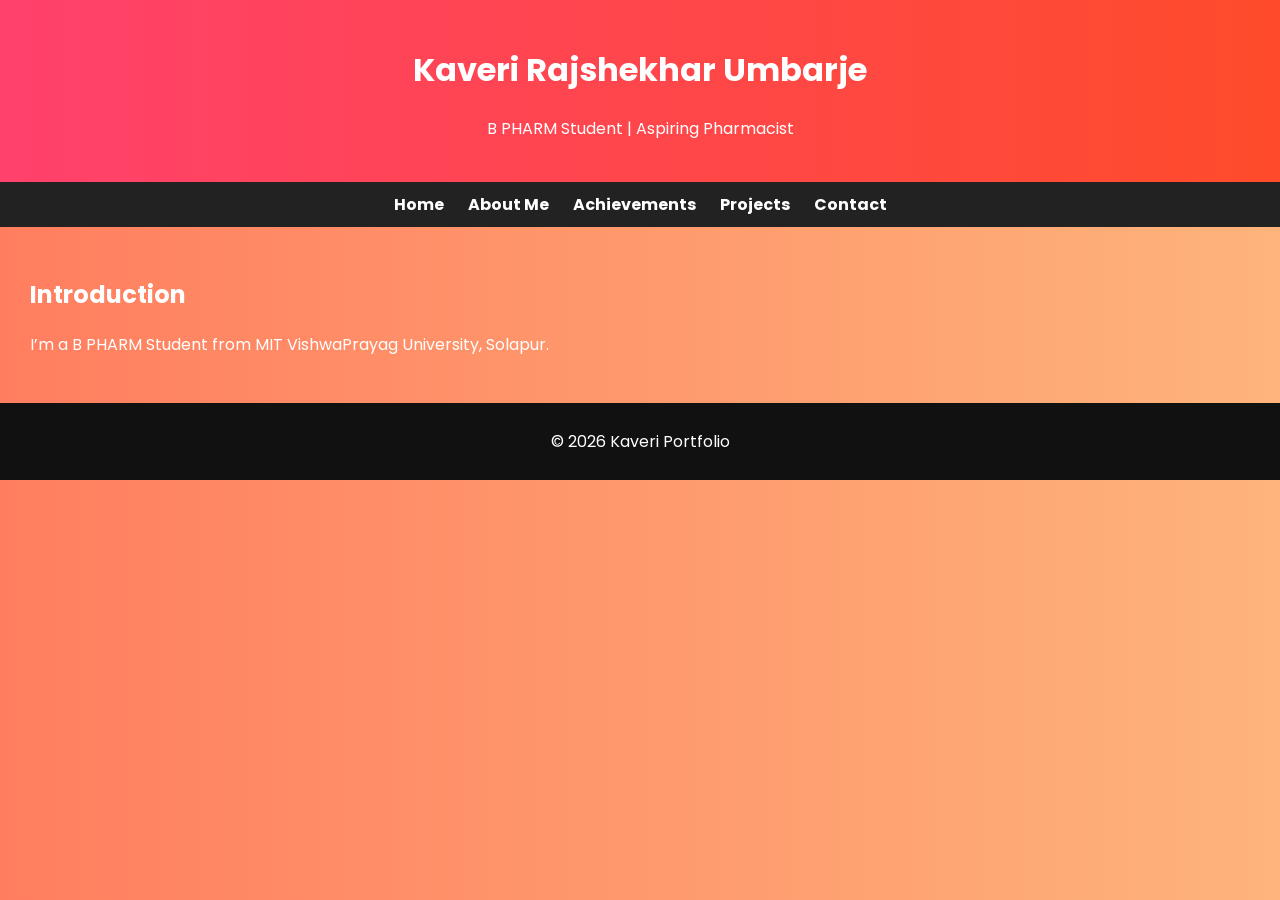
<file: index.html>
<!DOCTYPE html>
<html lang="en">
<head>
    <meta charset="UTF-8">
    <title>Kaveri Portfolio</title>

    <!-- CSS LINK (IMPORTANT) -->
    <link rel="stylesheet" href="style.css">

    <!-- GOOGLE FONT -->
    <link href="https://fonts.googleapis.com/css2?family=Poppins:wght@300;500;700&display=swap" rel="stylesheet">
</head>
<body>

<header>
    <h1>Kaveri Rajshekhar Umbarje</h1>
    <p>B PHARM Student | Aspiring Pharmacist</p>
</header>

<nav>
    <a href="index.html">Home</a>
    <a href="about.html">About Me</a>
    <a href="achievements.html">Achievements</a>
    <a href="projects.html">Projects</a>
    <a href="contact.html">Contact</a>
</nav>

<section>
    <h2>Introduction</h2>
    <p>I’m a B PHARM Student from MIT VishwaPrayag University, Solapur.</p>
</section>

<footer>
    <p>© 2026 Kaveri Portfolio</p>
</footer>

</body>
</html>
</file>
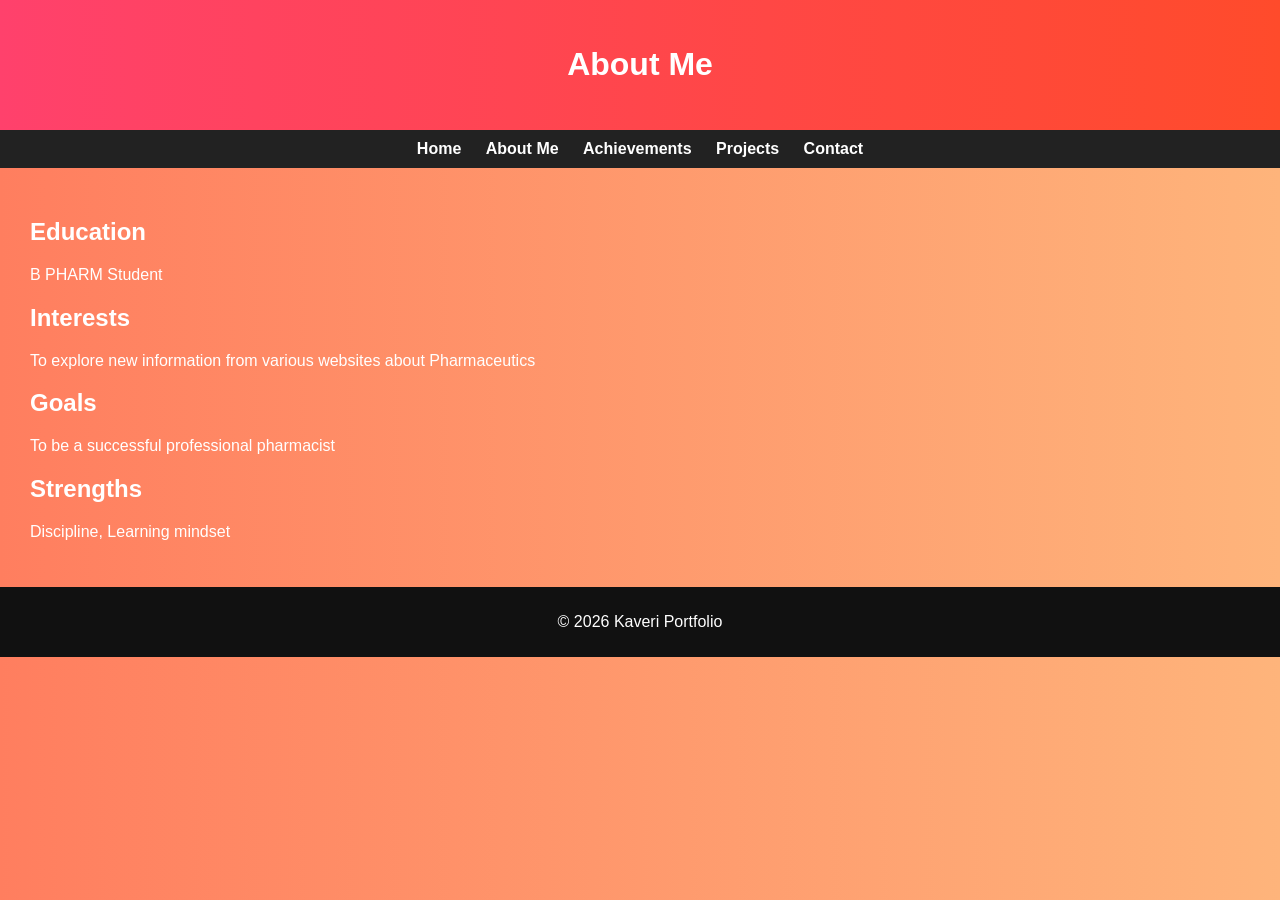
<file: about.html>
<!DOCTYPE html>
<html lang="en">
<head>
    <meta charset="UTF-8">
    <title>About Me</title>
    <link rel="stylesheet" href="style.css">
</head>
<body>

<header><h1>About Me</h1></header>

<nav>
    <a href="index.html">Home</a>
    <a href="about.html">About Me</a>
    <a href="achievements.html">Achievements</a>
    <a href="projects.html">Projects</a>
    <a href="contact.html">Contact</a>
</nav>

<section>

<h2>Education</h2>
<p>B PHARM Student</p>

<h2>Interests</h2>
<p>To explore new information from various websites about Pharmaceutics</p>

<h2>Goals</h2>
<p>To be a successful professional pharmacist</p>

<h2>Strengths</h2>
<p>Discipline, Learning mindset</p>

</section>

<footer>
    <p>© 2026 Kaveri Portfolio</p>
</footer>

</body>
</html>
</file>
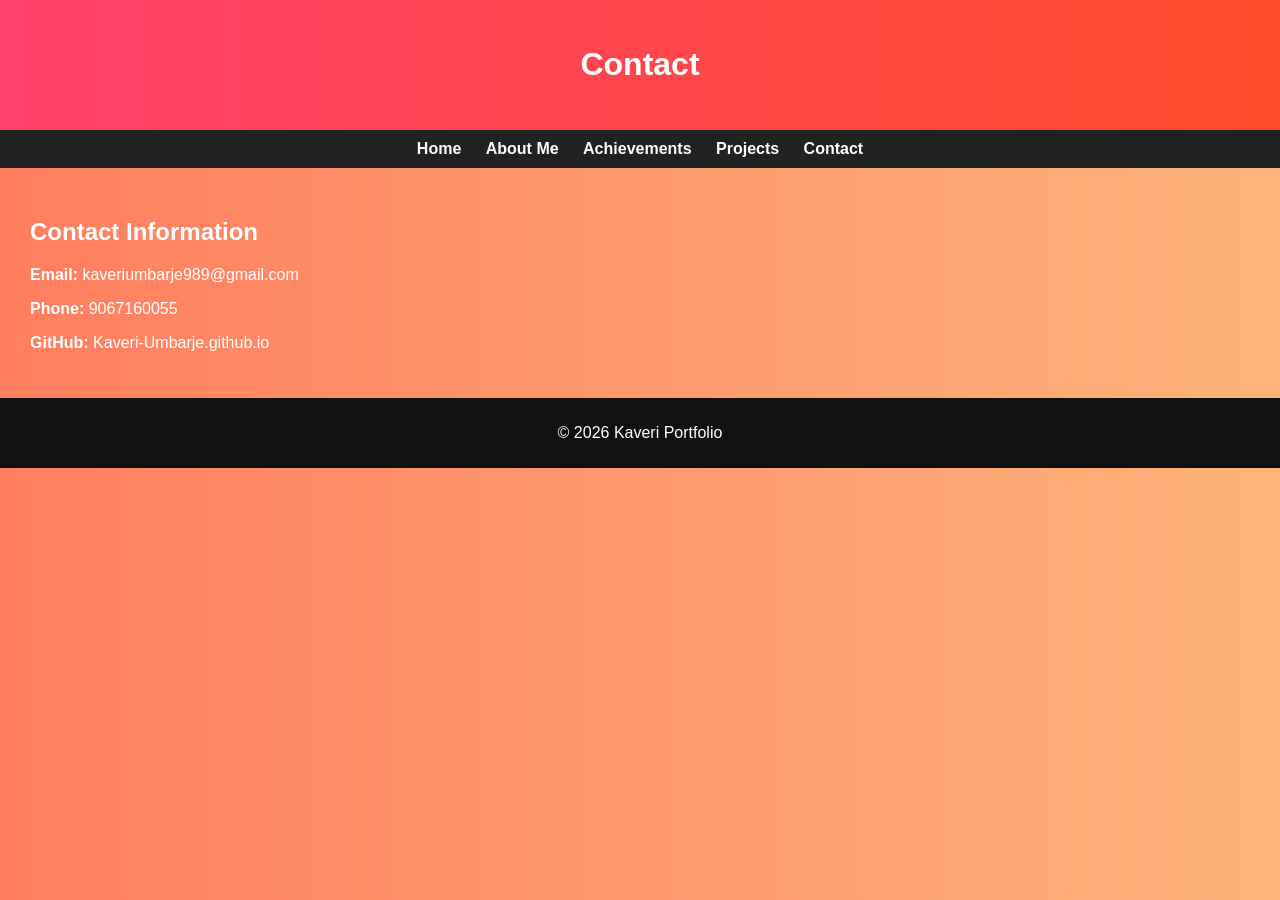
<file: contact.html>
<!DOCTYPE html>
<html lang="en">
<head>
    <meta charset="UTF-8">
    <title>Contact</title>
    <link rel="stylesheet" href="style.css">
</head>
<body>

<header><h1>Contact</h1></header>

<nav>
    <a href="index.html">Home</a>
    <a href="about.html">About Me</a>
    <a href="achievements.html">Achievements</a>
    <a href="projects.html">Projects</a>
    <a href="contact.html">Contact</a>
</nav>

<section>

<h2>Contact Information</h2>

<p><b>Email:</b> kaveriumbarje989@gmail.com</p>
<p><b>Phone:</b> 9067160055</p>
<p><b>GitHub:</b> Kaveri-Umbarje.github.io</p>

</section>

<footer>
    <p>© 2026 Kaveri Portfolio</p>
</footer>

</body>
</html>
</file>
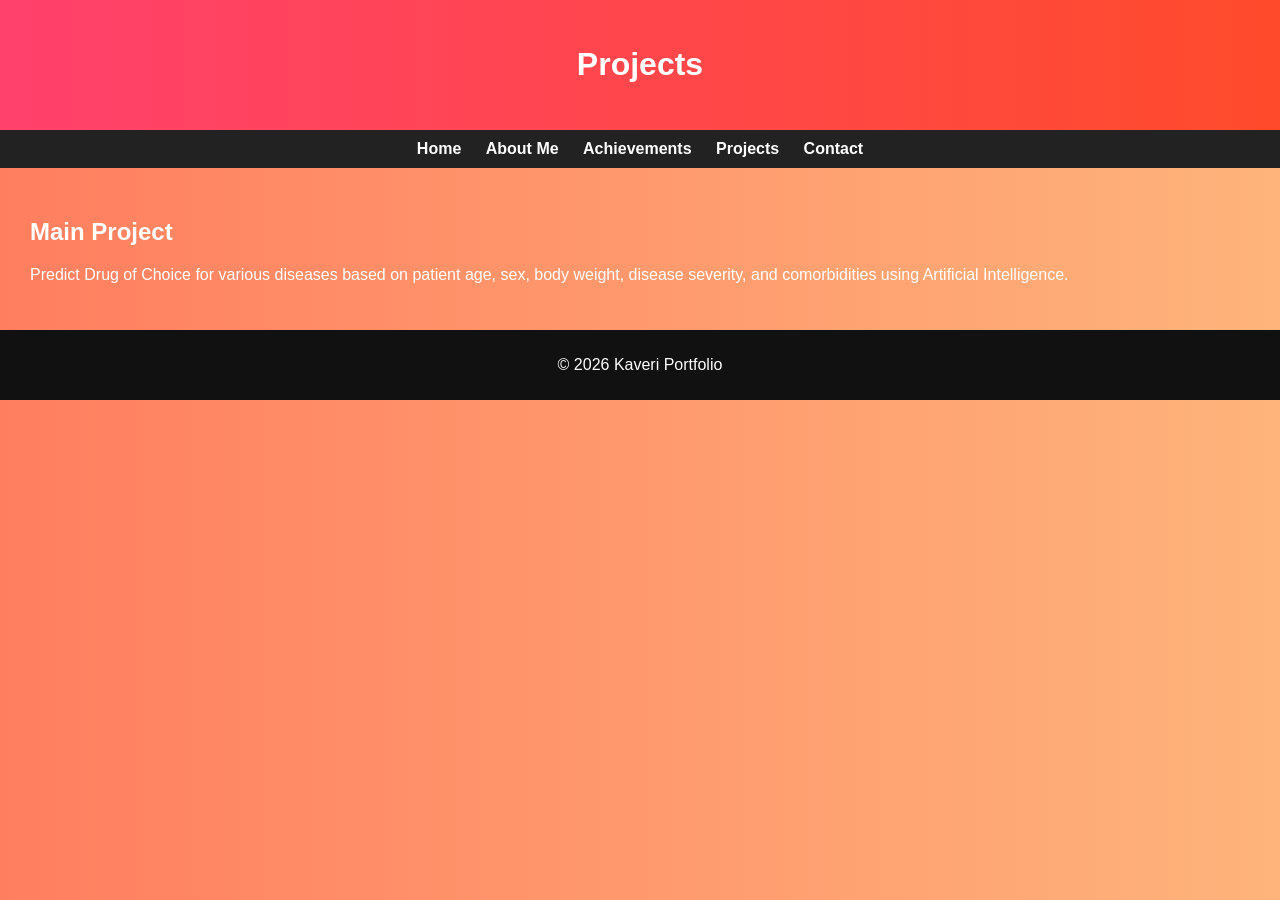
<file: projects.html>
<!DOCTYPE html>
<html lang="en">
<head>
    <title>Projects</title>
    <link rel="stylesheet" href="style.css">
</head>
<body>

<header><h1>Projects</h1></header>

<nav>
    <a href="index.html">Home</a>
    <a href="about.html">About Me</a>
    <a href="achievements.html">Achievements</a>
    <a href="projects.html">Projects</a>
    <a href="contact.html">Contact</a>
</nav>

<section>

<h2>Main Project</h2>

<p>
Predict Drug of Choice for various diseases based on patient age, sex, body weight, 
disease severity, and comorbidities using Artificial Intelligence.
</p>

</section>

<footer>
    <p>© 2026 Kaveri Portfolio</p>
</footer>

</body>
</html>
</file>
<file: style.css>
body {
    font-family: 'Poppins', sans-serif;
    margin: 0;
    background: linear-gradient(to right, #ff7e5f, #feb47b);
    color: white;
}

header {
    text-align: center;
    padding: 25px;
    background: linear-gradient(to right, #ff416c, #ff4b2b);
}

nav {
    text-align: center;
    background: #222;
    padding: 10px;
}

nav a {
    color: white;
    margin: 10px;
    text-decoration: none;
    font-weight: bold;
}

nav a:hover {
    color: yellow;
}

section {
    padding: 30px;
}

.card {
    background: rgba(255,255,255,0.2);
    padding: 15px;
    margin: 20px 0;
    border-radius: 10px;
    text-align: center;
}

.card img {
    width: 250px;
    border-radius: 10px;
}

footer {
    text-align: center;
    padding: 10px;
    background: #111;
}
</file>
